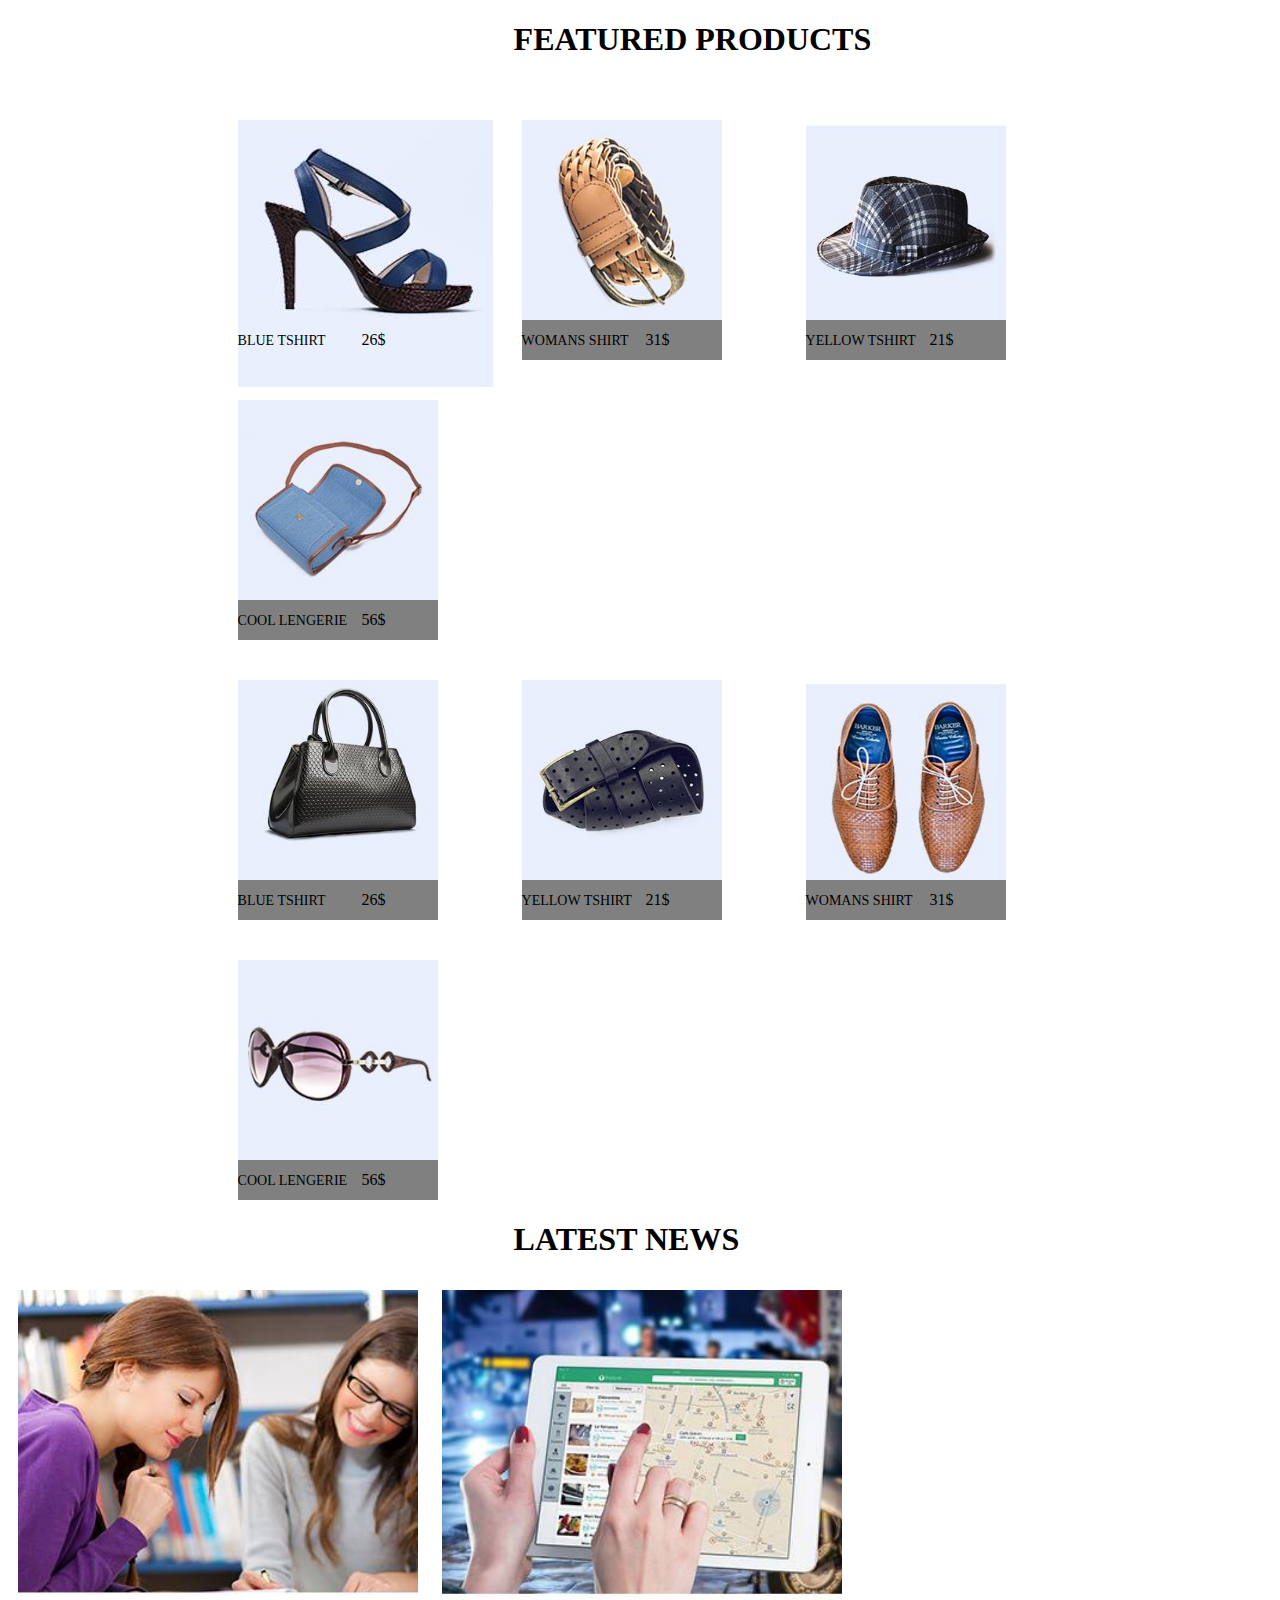
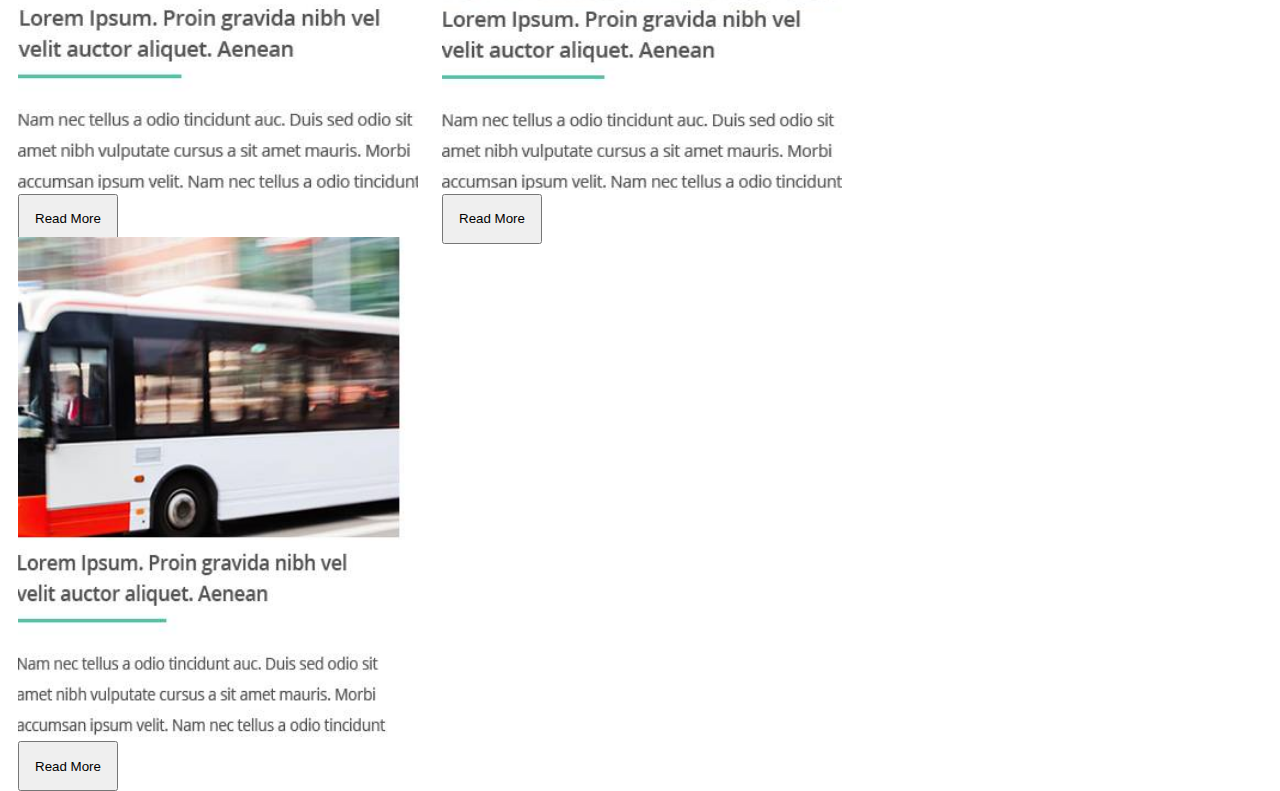
<file: index.html>
<!DOCTYPE html>
<html lang="en">
<head>
    <meta charset="UTF-8">
    <meta name="viewport" content="width=device-width, initial-scale=1.0">
    <meta http-equiv="X-UA-Compatible" content="ie=edge">
    <title>Document</title>
    <link rel="stylesheet" href="style.css">
</head>
<body>
    <h1 class="f">
        FEATURED PRODUCTS
    </h1>
    <div class="line">
        <div class="item">
            <div class="img"><img class="kartinka1" src="homework-04 (4).jpg" alt=""></div>
            <div class="footer">
                <div class="name">BLUE TSHIRT</div>
                <div class="price">26$</div>
            </div>
        </div>
        <div class="item">
            <div class="img"><img class="kartinka" src="homework-04 (5).jpg" alt=""></div>
            <div class="footer">
                <div class="name">WOMANS SHIRT</div>
                <div class="price">31$</div>
            </div>
        </div>
        <div class="item">
            <div class="img"><img class="kartinka" src="homework-04 (6).jpg" alt=""></div>
            <div class="footer">
                <div class="name">YELLOW TSHIRT</div>
                <div class="price">21$</div>
            </div>
        </div>
        <div class="item">
            <div class="img"><img class="kartinka" src="homework-04 (7).jpg" alt=""></div>
            <div class="footer">
                <div class="name">COOL LENGERIE</div>
                <div class="price">56$</div>
            </div>
        </div>
    </div>
    <div class="line">
        <div class="item">
            <div class="img"><img class="kartinka" src="homework-04 (8).jpg" alt=""></div>
            <div class="footer">
                <div class="name">BLUE TSHIRT</div>
                <div class="price">26$</div>
            </div>
        </div>
        <div class="item">
            <div class="img"><img class="kartinka" src="homework-04 (9).jpg" alt=""></div>
            <div class="footer">
                <div class="name">YELLOW TSHIRT</div>
                <div class="price">21$</div>
            </div>
        </div>
        <div class="item">
            <div class="img"><img class="kartinka" src="homework-04 (10).jpg" alt=""></div>
            <div class="footer">
                <div class="name">WOMANS SHIRT</div>
                <div class="price">31$</div>
            </div>
        </div>
        <div class="item">
            <div class="img"><img class="kartinka" src="homework-04 (11).jpg" alt=""></div>
            <div class="footer">
                <div class="name">COOL LENGERIE</div>
                <div class="price">56$</div>
            </div>
        </div>
    </div>
    <h1 class="f">
        LATEST NEWS
    </h1>
    <div class="iner">
        <div class="oter">
            <article>
                <div class="imgsenter"><img class="i" src="homework-04 (1).jpg" width="420" height="280"></div>
                <button class="b">
                    Read More
                </button>
            </article>
        </div>
    </div>
    <div class="iner">
            <div class="oter">
                <article>
                    <div class="imgsenter"><img class="i" src="homework-04(2).jpg" width="420" height="280"></div>
                    <button class="b">
                        Read More
                    </button>
                </article>
            </div>
        </div>
        <div class="iner">
                <div class="oter">
                    <article>
                        <div class="imgsenter"><img class="i" src="homework-04 (3).jpg" width="420" height="280"></div>
                        <button class="b">
                            Read More
                        </button>
                    </article>
                </div>
            </div>
</body>
</html>
</file>
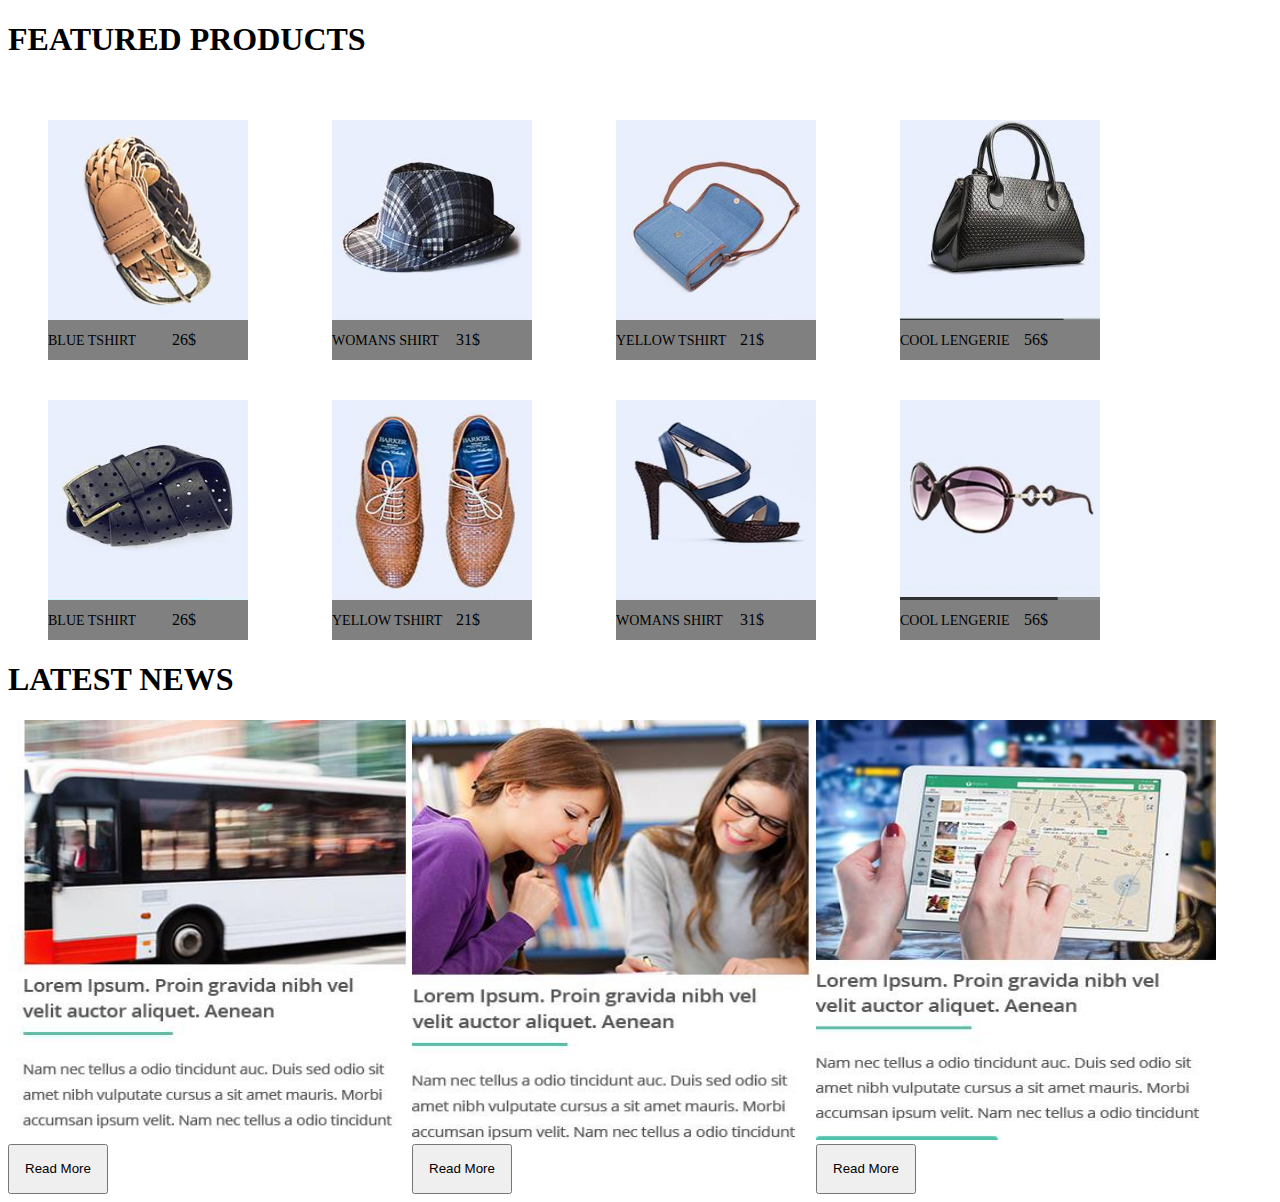
<file: module-4/modul4.html>
<!DOCTYPE html>
<html lang="en">
<head>
    <meta charset="UTF-8">
    <meta name="viewport" content="width=device-width, initial-scale=1.0">
    <meta http-equiv="X-UA-Compatible" content="ie=edge">
    <title>Document</title>
    <link rel="stylesheet" href="css.css">
</head>
<body>
    <h1>
        FEATURED PRODUCTS
    </h1>
   
        <div class="item">
            <div class="img"><img class="kartinka" src="homework-04 (1) (1).jpg" alt=""></div>
            <div class="footer">
                <div class="name">BLUE TSHIRT</div>
                <div class="price">26$</div>
            </div>
        </div>
      
        <div class="item">
            <div class="img"><img class="kartinka" src="homework-04 (1) (2).jpg" alt=""></div>
            <div class="footer">
                <div class="name">WOMANS SHIRT</div>
                <div class="price">31$</div>
            </div>
        </div>
        
        <div class="item">
            <div class="img"><img class="kartinka" src="homework-04 (1) (3).jpg" alt=""></div>
            <div class="footer">
                <div class="name">YELLOW TSHIRT</div>
                <div class="price">21$</div>
            </div>
        </div>
       
        <div class="item">
            <div class="img"><img class="kartinka" src="homework-04 (1) (4).jpg" alt=""></div>
            <div class="footer">
                <div class="name">COOL LENGERIE</div>
                <div class="price">56$</div>
            </div>
        </div>
    </div>
  
        <div class="item">
            <div class="img"><img class="kartinka" src="homework-04 (1) (5).jpg" alt=""></div>
            <div class="footer">
                <div class="name">BLUE TSHIRT</div>
                <div class="price">26$</div>
            </div>
        </div>
      
        <div class="item">
            <div class="img"><img class="kartinka" src="homework-04 (1) (6).jpg" alt=""></div>
            <div class="footer">
                <div class="name">YELLOW TSHIRT</div>
                <div class="price">21$</div>
            </div>
        </div>
        <div class="item">
            <div class="img"><img class="kartinka" src="homework-04 (1).jpg"  alt=""></div>
            <div class="footer">
                <div class="name">WOMANS SHIRT</div>
                <div class="price">31$</div>
            </div>
        </div>
        <div class="item">
            <div class="img"><img class="kartinka" src="homework-04 (1) (7).jpg" alt=""></div>
            <div class="footer">
                <div class="name">COOL LENGERIE</div>
                <div class="price">56$</div>
            </div>
        </div>
    </div>
    <h1> LATEST NEWS</h1>
    <div class="outer">
        <div class="inner">
            <article>
                <div class="imgcenter"><img src="homework2.jpg" alt="" width="400" height="420"></div>
                <button class="r">
                    Read More
                </button>
            </article>
        </div>
    </div>
    <div class="outer">
            <div class="inner">
                <article>
                    <div class="imgcenter"><img src="homework1.jpg" alt="" width="400" height="420"></div>
                    <button class="r">
                        Read More
                    </button>
                </article>
            </div>
        </div>
        <div class="outer">
                <div class="inner">
                    <article>
                        <div class="imgcenter"><img src="homework.jpg" alt="" width="400" height="420"></div>
                        <button class="r">
                            Read More
                        </button>
                    </article>
                </div>
            </div>
</body>
</html>
</file>
<file: style.css>
.item{
    width: 200px;
    height: 200px;
    background: whitesmoke;
    display: inline-block;
    margin: 40px;
}

.img{
    width: 200px;
    height: 200px;
}
.footer{
    width: 200px;
    height: 40px;
    background: grey;
}
.name{
    width: 120px;
    display: inline-block;
    line-height: 40px;
    font-size: 14px;
}
.price{
    width: 76px;
    display: inline-block;
    line-height: 40px;
}
.item:hover .footer{
    background: rgb(0, 255, 221);
}
.item:hover .img{
    background: rgb(53, 91, 128);
}
.kartinka{
    width: 200px;
    height: 200px;}
  .line{
    margin-left: 15%;
  }
  .oter{
    width: 400px;
      height: 300px;
      display: inline-block;
  }
  .iner{
      width: 400px;
      height: 300px;
      display: inline-block;
      padding: 10px;
  }
  .b{
      width: 100px;
      height: 50px;
  }
  .f{
      margin-left: 40%;
  }
  .i{
      width: 400px;
      height: 500px;
  }
</file>
<file: module-4/css.css>
.item{
    width: 200px;
    height: 200px;
    background: whitesmoke;
    display: inline-block;
    margin: 40px;
}

.img{
    width: 200px;
    height: 200px;
}
.footer{
    width: 200px;
    height: 40px;
    background: grey;
}
.name{
    width: 120px;
    display: inline-block;
    line-height: 40px;
    font-size: 14px;
}
.price{
    width: 76px;
    display: inline-block;
    line-height: 40px;
}
.item:hover .footer{
    background: rgb(0, 255, 221);
}
.item:hover .img{
    background: rgb(53, 91, 128);
}
.kartinka{
    width: 200px;
    height: 200px;}
  .line{
    margin-left: 15%;
  }
  .inner{
display: inline-block;

  }
  .outer{
      display: inline-block;

  }
  .r{
      width: 100px;
      height: 50px;
  }
</file>
